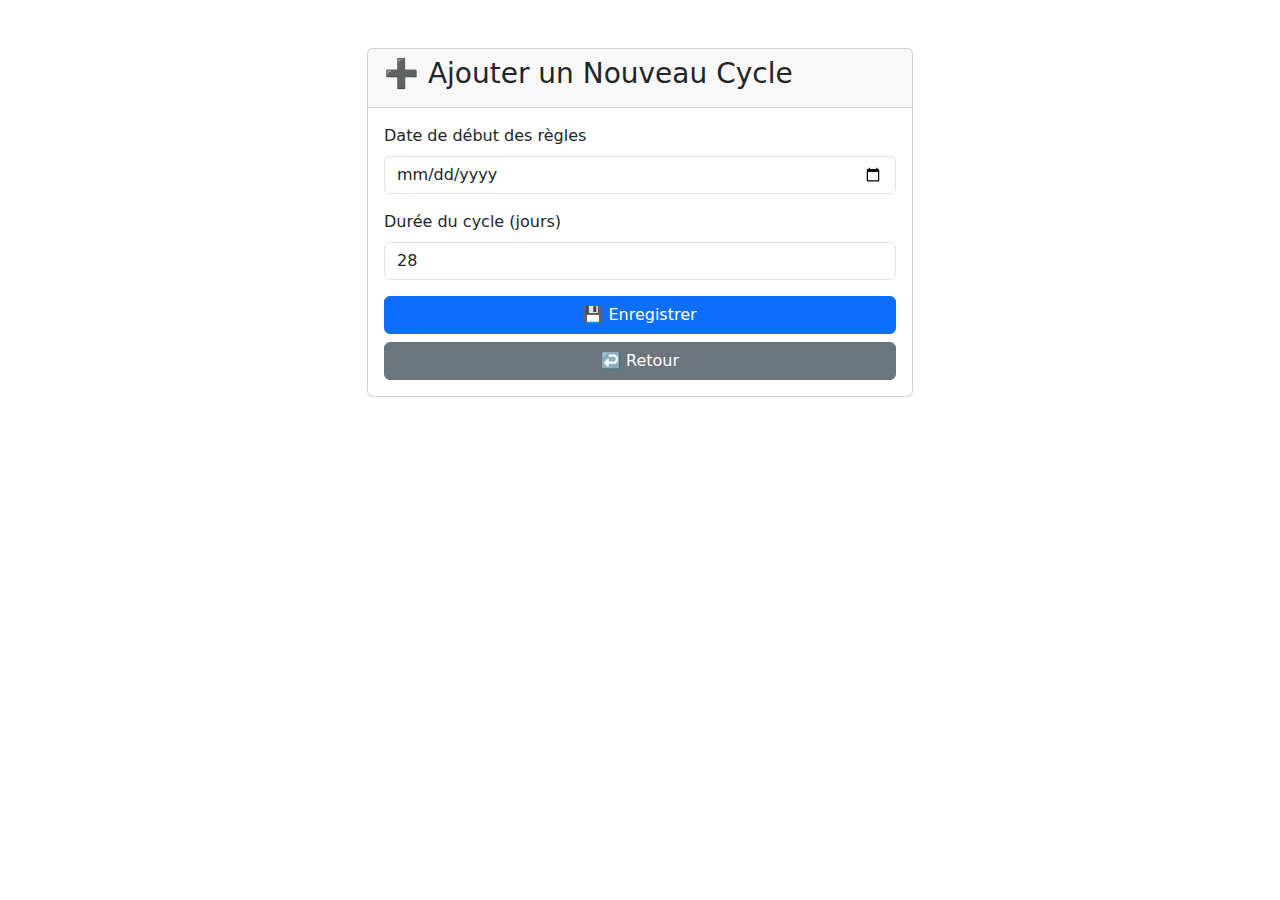
<file: templates/simple_add.html>
<!DOCTYPE html>
<html lang="fr">
<head>
    <meta charset="UTF-8">
    <meta name="viewport" content="width=device-width, initial-scale=1.0">
    <title>Ajouter un Cycle - CycleCare</title>
    <link href="https://cdn.jsdelivr.net/npm/bootstrap@5.3.0/dist/css/bootstrap.min.css" rel="stylesheet">
</head>
<body>
    <div class="container mt-5">
        <div class="row justify-content-center">
            <div class="col-md-6">
                <div class="card">
                    <div class="card-header">
                        <h3>➕ Ajouter un Nouveau Cycle</h3>
                    </div>
                    <div class="card-body">
                        <form method="POST">
                            <div class="mb-3">
                                <label for="start_date" class="form-label">Date de début des règles</label>
                                <input type="date" class="form-control" id="start_date" name="start_date" required>
                            </div>
                            
                            <div class="mb-3">
                                <label for="cycle_length" class="form-label">Durée du cycle (jours)</label>
                                <input type="number" class="form-control" id="cycle_length" name="cycle_length" 
                                       value="28" min="21" max="35">
                            </div>
                            
                            <div class="d-grid gap-2">
                                <button type="submit" class="btn btn-primary">💾 Enregistrer</button>
                                <a href="{{ url_for('index') }}" class="btn btn-secondary">↩️ Retour</a>
                            </div>
                        </form>
                    </div>
                </div>
            </div>
        </div>
    </div>
    
    <script src="https://cdn.jsdelivr.net/npm/bootstrap@5.3.0/dist/js/bootstrap.bundle.min.js"></script>
</body>
</html>
</file>
